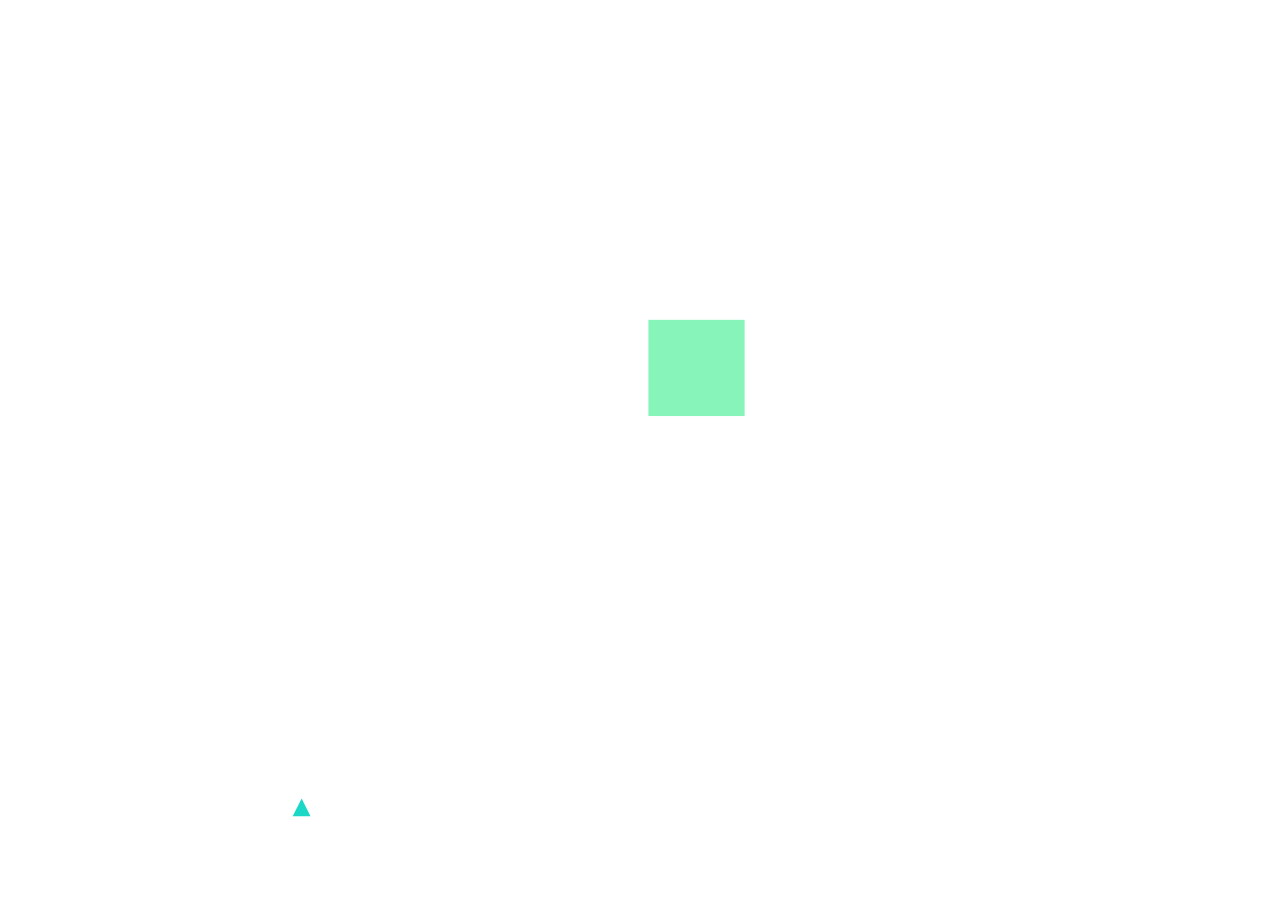
<file: index.html>
<!DOCTYPE html>
<html lang="tr">
<head>
    <meta charset="UTF-8">
    <meta name="viewport" content="width=device-width, initial-scale=1.0">
    <title>Random Colorful Art</title>
    <style>
        body, html {
            margin: 0;
            padding: 0;
            height: 100%;
            overflow: hidden;
        }
        #canvas {
            width: 100%;
            height: 100%;
        }
    </style>
</head>
<body>
    <canvas id="canvas"></canvas>
    <script>
        const canvas = document.getElementById('canvas');
        const ctx = canvas.getContext('2d');

        function resizeCanvas() {
            canvas.width = window.innerWidth;
            canvas.height = window.innerHeight;
        }

        function getRandomColor() {
            return `rgb(${Math.random()*255},${Math.random()*255},${Math.random()*255})`;
        }

        function drawRandomShape() {
            ctx.fillStyle = getRandomColor();
            const x = Math.random() * canvas.width;
            const y = Math.random() * canvas.height;
            const size = Math.random() * 100 + 10;

            const shapeType = Math.floor(Math.random() * 3);
            switch(shapeType) {
                case 0: // Daire
                    ctx.beginPath();
                    ctx.arc(x, y, size/2, 0, Math.PI * 2);
                    ctx.fill();
                    break;
                case 1: // Kare
                    ctx.fillRect(x, y, size, size);
                    break;
                case 2: // Üçgen
                    ctx.beginPath();
                    ctx.moveTo(x, y);
                    ctx.lineTo(x + size/2, y + size);
                    ctx.lineTo(x - size/2, y + size);
                    ctx.closePath();
                    ctx.fill();
                    break;
            }
        }

        function animate() {
            drawRandomShape();
            requestAnimationFrame(animate);
        }

        window.addEventListener('resize', resizeCanvas);
        resizeCanvas();
        animate();
    </script>
</body>
</html>
</file>
